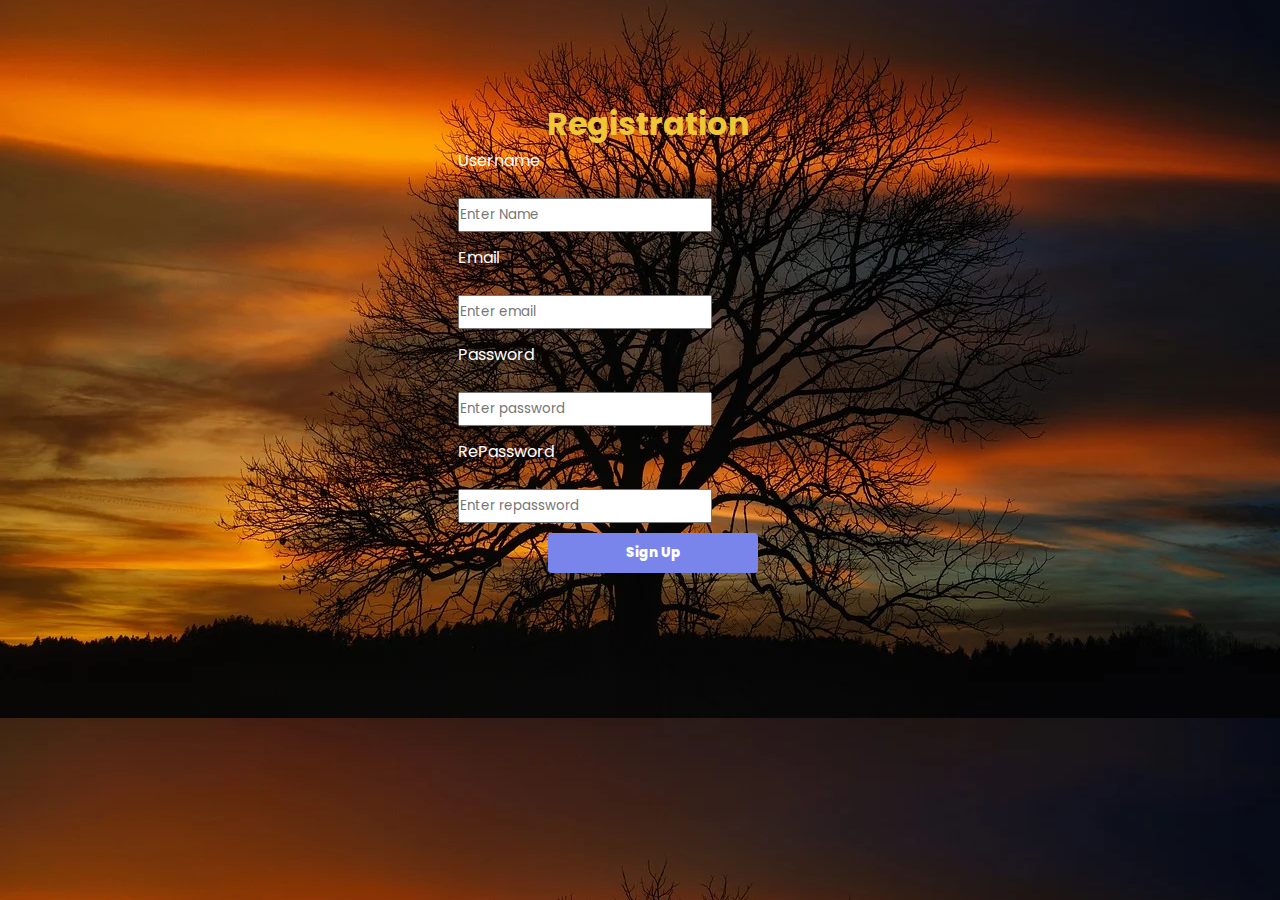
<file: index.html>
<!DOCTYPE html>
<html lang="en">
<head>
  <meta charset="UTF-8">
  <meta name="viewport" content="width=device-width, initial-scale=1.0">
  <link rel="stylesheet" href="./style.css">
    <!-- font link  -->
    <link rel="preconnect" href="https://fonts.googleapis.com">
    <link rel="preconnect" href="https://fonts.gstatic.com" crossorigin>
    <link href="https://fonts.googleapis.com/css2?family=Poppins:wght@200;300;600;700&display=swap" rel="stylesheet">
    <!-- bootstrap -->
<link href="https://cdn.jsdelivr.net/npm/bootstrap@5.3.2/dist/css/bootstrap.min.css" rel="stylesheet" integrity="sha384-T3c6CoIi6uLrA9TneNEoa7RxnatzjcDSCmG1MXxSR1GAsXEV/Dwwykc2MPK8M2HN" crossorigin="anonymous">
<script src="https://cdn.jsdelivr.net/npm/bootstrap@5.3.2/dist/js/bootstrap.bundle.min.js" integrity="sha384-C6RzsynM9kWDrMNeT87bh95OGNyZPhcTNXj1NW7RuBCsyN/o0jlpcV8Qyq46cDfL" crossorigin="anonymous"></script> 
  <script defer src="./task.js"></script>
  <title>sign</title>
</head>
<body>
  
  <div class="box-form ">
    <form id="form" action="/login.html">
        <h1>Registration</h1>
        <div class="input-control">
            <label for="username">Username</label><br>
            <input id="username" name="username" type="text"placeholder="Enter Name">
            <div class="error"></div>
        </div>
        <div class="input-control ">
            <label for="email">Email</label><br>
            <input id="email" name="email" type="text"placeholder="Enter email">
            <div class="error"></div>
        </div>
        <div class="input-control">
            <label for="password" >Password</label><br>
            <input id="password"name="password" type="password"placeholder="Enter password">
            <div class="error"></div>
        </div>
        <div class="input-control">
            <label for="password2">RePassword </label><br>
            <input id="password2"name="password2" type="password" placeholder="Enter repassword">
        </div>
     
        <button class="btn btn-outline-danger "  type="submit" >Sign Up</button>
</html>
</file>
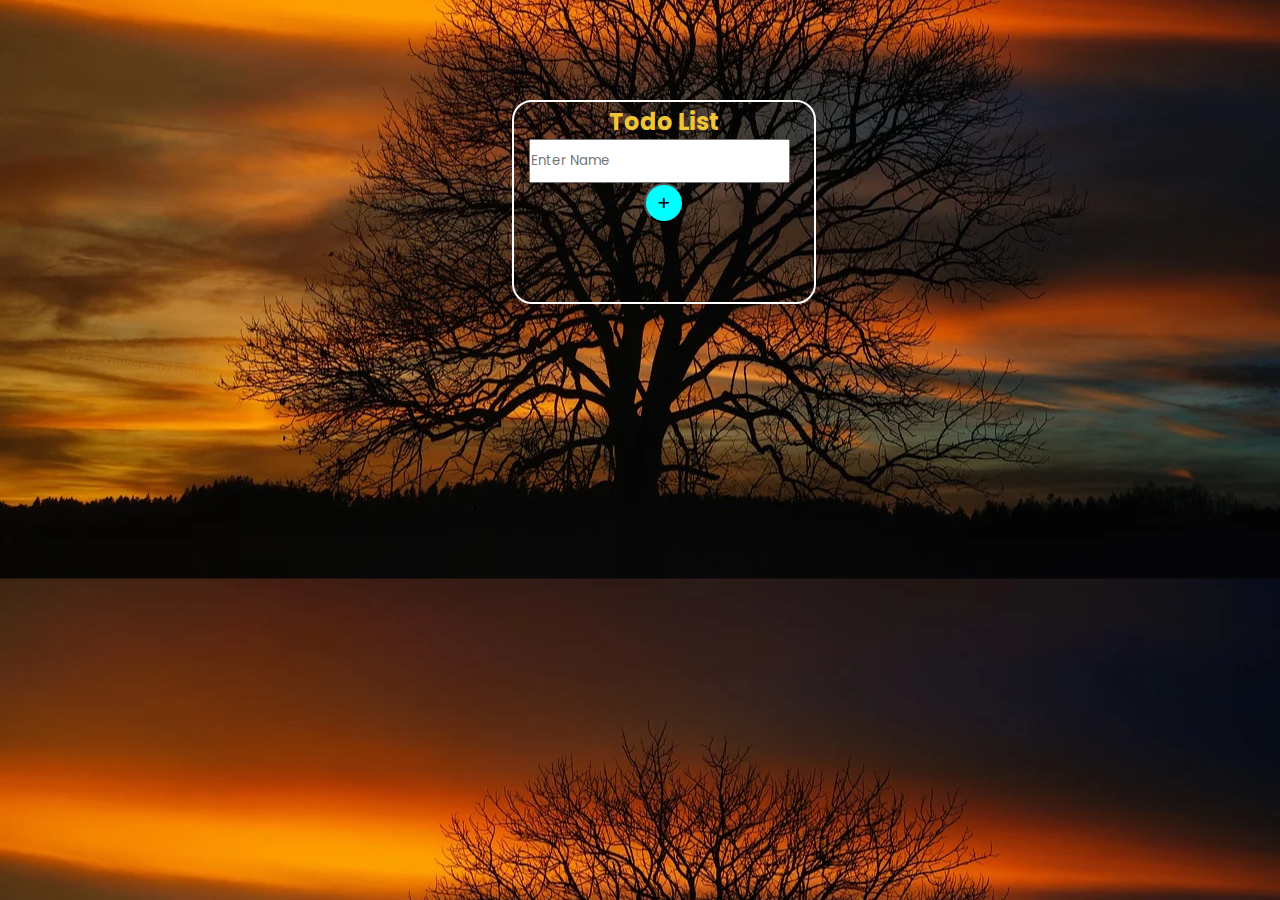
<file: list.html>
<!DOCTYPE html>
<html lang="en">
<head>
  <meta charset="UTF-8">
  <meta name="viewport" content="width=device-width, initial-scale=1.0">
  <link rel="stylesheet" href="./stylr1.css">
    <!-- font link  -->
    <link rel="preconnect" href="https://fonts.googleapis.com">
    <link rel="preconnect" href="https://fonts.gstatic.com" crossorigin>
    <link href="https://fonts.googleapis.com/css2?family=Poppins:wght@200;300;600;700&display=swap" rel="stylesheet">
    <!-- bootstrap -->
<link href="https://cdn.jsdelivr.net/npm/bootstrap@5.3.2/dist/css/bootstrap.min.css" rel="stylesheet" integrity="sha384-T3c6CoIi6uLrA9TneNEoa7RxnatzjcDSCmG1MXxSR1GAsXEV/Dwwykc2MPK8M2HN" crossorigin="anonymous">
<script src="https://cdn.jsdelivr.net/npm/bootstrap@5.3.2/dist/js/bootstrap.bundle.min.js" integrity="sha384-C6RzsynM9kWDrMNeT87bh95OGNyZPhcTNXj1NW7RuBCsyN/o0jlpcV8Qyq46cDfL" crossorigin="anonymous"></script> 
  <script defer src="./page3.js"></script>
  <title>TodoList</title>
</head>
<body>
  <div id="wrapper">
    <h2>Todo List</h2>
    <input type="text" id="input" placeholder="Enter Name">
    <button id="add">+</button>
    <div id="todoList">
        
    </div>
</div>
</body>
</html>
</file>
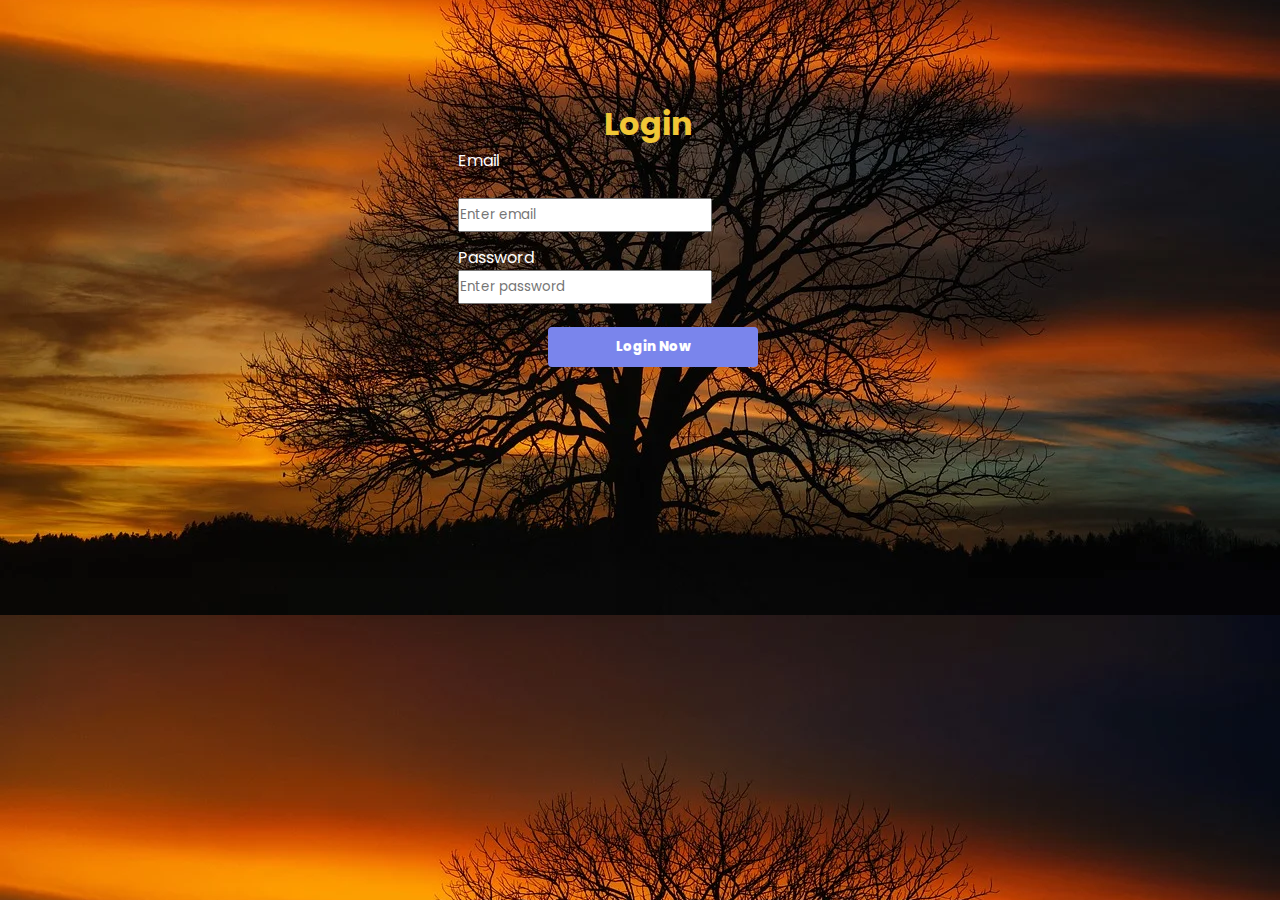
<file: login.html>
<!DOCTYPE html>
<html lang="en">
<head>
  <meta charset="UTF-8">
  <meta name="viewport" content="width=device-width, initial-scale=1.0">
  <link rel="stylesheet" href="./style.css">
  <!-- font link  -->
  <link rel="preconnect" href="https://fonts.googleapis.com">
<link rel="preconnect" href="https://fonts.gstatic.com" crossorigin>
<link href="https://fonts.googleapis.com/css2?family=Poppins:wght@200;300;600;700&display=swap" rel="stylesheet">
<!-- bootstrap -->
<link href="https://cdn.jsdelivr.net/npm/bootstrap@5.3.2/dist/css/bootstrap.min.css" rel="stylesheet" integrity="sha384-T3c6CoIi6uLrA9TneNEoa7RxnatzjcDSCmG1MXxSR1GAsXEV/Dwwykc2MPK8M2HN" crossorigin="anonymous">
<script src="https://cdn.jsdelivr.net/npm/bootstrap@5.3.2/dist/js/bootstrap.bundle.min.js" integrity="sha384-C6RzsynM9kWDrMNeT87bh95OGNyZPhcTNXj1NW7RuBCsyN/o0jlpcV8Qyq46cDfL" crossorigin="anonymous"></script> 
<script defer src="./page2.js"></script>
  <title>login</title>
</head>
<body>
  <div class="box-form">

  <div class="container">
    <form id="form" action="/list.html">
        <h1>Login</h1>
        <div class="input-control ">
          <label for="email">Email</label><br>
          <input id="email" name="email" type="text"placeholder="Enter email">
          <div class="error"></div>
      </div>
        
        <div class="input-control">
            <label for="password">Password</label>
            <input id="password"name="password" type="password"placeholder="Enter password">
            <div class="error"></div>
        </div>
        
      <button class="btn btn-outline-danger " type="submit">Login Now </button>
      </div>
</body>
</html>
</file>
<file: style.css>
*{
  margin: 0;
  padding: 0;
  font-family: 'Poppins', sans-serif;
}
body{
    max-height: 100vh;
  width: 100%;
  background-image: url(./img.webp);
  background-position: center;
  background-size: cover;
}
.box-form{
  width: 400px;
  margin-left: 35%;
  margin-top: 100px;
  border-radius: 15px;
  /* background-color: white; */
}
label{
  font: 2px;
  color: white;
  
}
 form button {
  padding: 10px;
  margin-top: 10px;
  margin-bottom: 10px;
  margin-left:100px;
  align-items: center;
  width: 210px;
  color: rgb(255, 255, 255);
  background-color: rgb(122, 133, 236);
  border: none;
  border-radius: 4px;
  font-weight: 800;
}
#form h1  {
  color: #f1c636;
  text-align: center;
}
label{
  font: 2px;
  margin-left: 10px;
}
form input{
  height: 30px;
  width: 250px;
  margin-left: 10px;
  background-color: none;
}

.input-control {
  display: flex;
  flex-direction: column;
}
.input-control input:focus {
  outline: 0;
}

.input-control.success input {
  border-color: #09c372;
}

.input-control.error input {
  border-color: #ff3860;
}

.input-control .error {
  color: #ff3860;
  font-size: 9px;
  height: 13px;
}
</file>
<file: stylr1.css>
*{
  margin: 0;
  padding: 0;
  font-family: 'Poppins', sans-serif;
}
body{
    max-height: 100vh;
  width: 100%;
  background-image: url(./img.webp);
  background-position: center;
  background-size: cover;
}
#wrapper{
border:2px solid white;
width: 300px;
height: 200px;
 margin-top: 100px;
 text-align: center;
 border-radius: 20px;
 margin-left: 40%;
 color: white;
}
div
h2  {
  color: #f1c636;
  margin-top: 2px;
 }
div button{
  width: 40px;
  height: 40px;
  font-size: 20px;
  background-color: aqua;
  border-radius: 50px;
 }
 input{
  height: 40px;
  margin-right: 10px;
 }
</file>
